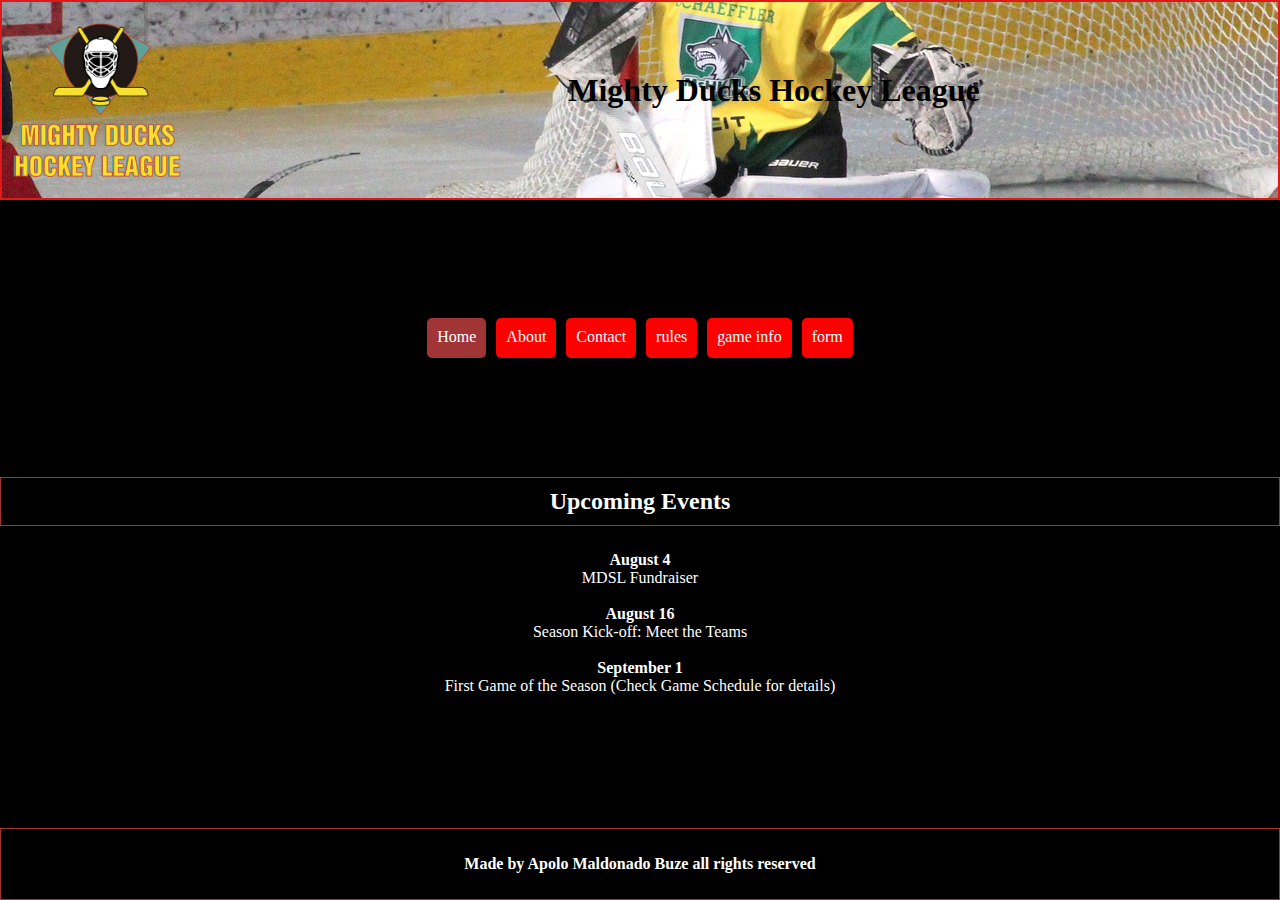
<file: index.html>
<!DOCTYPE html>
<html lang="en">
<head>
    <meta charset="UTF-8">
    <meta http-equiv="X-UA-Compatible" content="IE=edge">
    <meta name="viewport" content="width=device-width, initial-scale=1.0">
    <meta name="author" content="Apolo Maldonado Buze">
    <meta name="keywords" content="hockey, juegos, reglas, políticas, MDHL, horario">
    <link rel="stylesheet" href="styles-flexbox.css/estilos.css">
    <title>Mighty Ducks Hockey League</title>
    <link rel="icon" href="images/favicon-32x32.png" type="image/x-icon">
</head>
<body>
<header id="main-header">
    <img src="images/Logo-Mighty-ducks-01-(1).png" alt="logo" class="logo">
    <h1>Mighty Ducks Hockey League</h1>
</header>


    <nav>
        <a href="#">Home</a>
        <a href="pages/About-MDHL.html">About</a>
        <a href="pages/Contact.html">Contact</a>
        <a href="pages/rules.html">rules</a>
        <a href="pages/game-info.html">game info</a>
        <a href="pages/formulario.html">form</a>
    </nav>
   

<main>
    <h2>Upcoming Events</h2>
    <div class="container">
        
        <article>
            <p>
                <b>August 4</b><br>
                MDSL Fundraiser<br><br>
                <b>August 16</b><br>
                Season Kick-off: Meet the Teams<br><br>
                <b>September 1</b><br>
                First Game of the Season (Check Game Schedule for details)
            </p>
        </article>
    </div>
</main>
<footer>
    <h4>Made by Apolo Maldonado Buze all rights reserved</h4>
</footer>
    
</body>
</html>
</file>
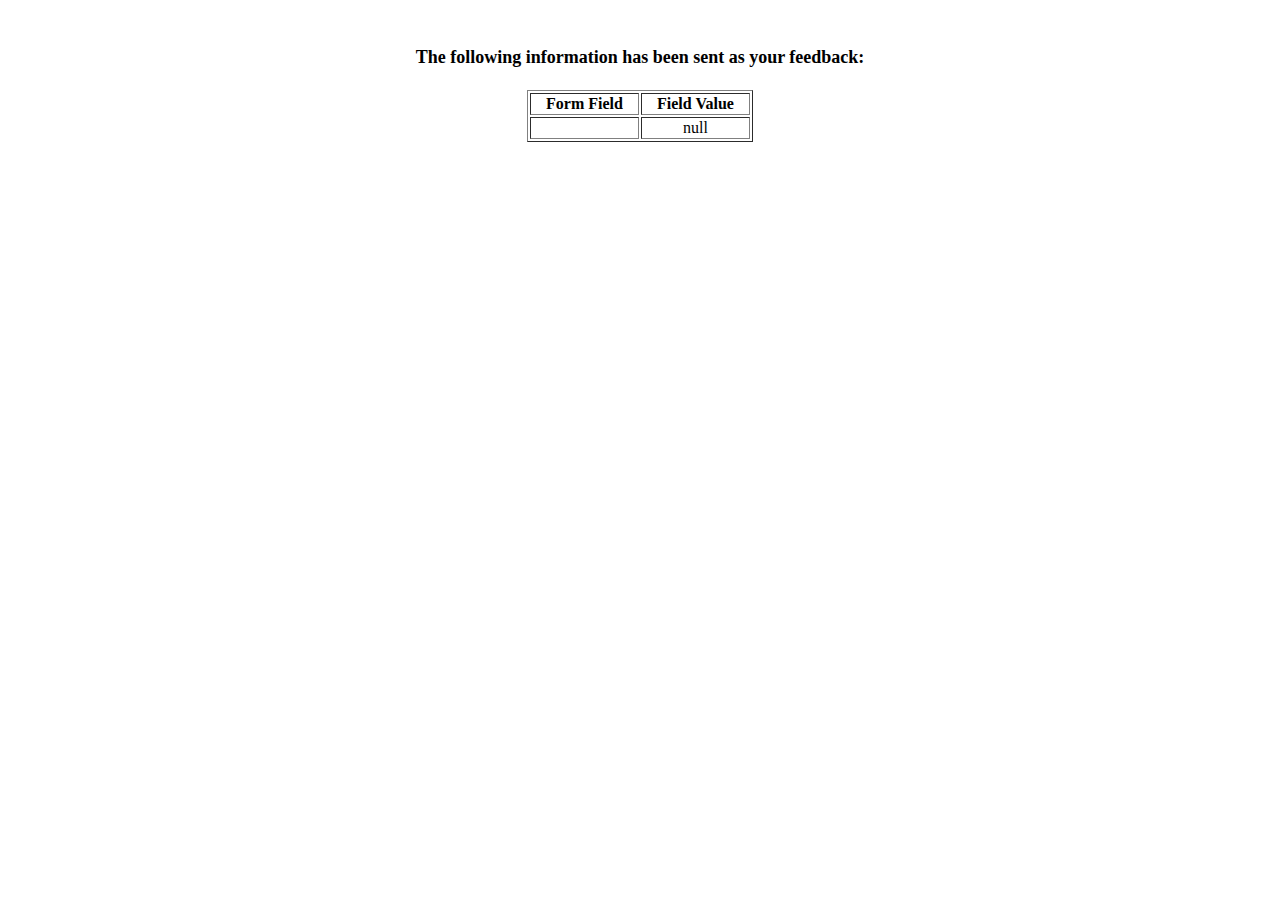
<file: show_data.html>
<html>
<head>
<title>Feedback Sent</title>
</head>
<body>
<p align=center>&nbsp;</p>
<h1 align=center><font size="+1">The following information has been sent as your
  feedback:</font></h1>

<table border="1" align=center width="226">
  <tr>
    <th align="center">Form Field</th>
    <th align="center">Field Value</th>
  </tr>

<script language="javascript">
var args = location.search.substr(1).split('&');
for (var i = 0; i < args.length; ++i) {
  var parts = args[i].split('=');
  if (parts != null) {
    var field = parts[0];
    var value = parts[1];
    if (value == null) {
      value = "null"
    }
    else {
      value = '"' + unescape(value.replace(/\+/g, ' ')) + '"';
    }

    document.writeln('<tr><td align="center">' + field + '</td>');
    document.writeln('<td align="center">' + value + '</td></tr>');
  }
}
</script>

<noscript>
<tr><td>
<p>You need to turn on Javascript in your browser.</p>

<p>In Microsoft Internet Explorer 4 or greater:</p>
<ul>
<li>From the "Tools" menu (in IE 4, it's the "View" menu), select "Internet Options".</li>
<li>Click on the "Security" tab.</li>
<li>Click on the "Custom Level" button. (In IE 4, select "Custom"
and then click on "Settings...".)</li>
<li>Under "Active scripting" make sure "Enable" is selected.</li>
</ul>

<p>In Netscape version 4 or greater:</p>
<ul>
<li>From the <b>Edit</b> menu, select <b>Preferences</b>.</li>
<li>In the <b>Category</b> list on the left, click on the word "Advanced".</li>
<li>In the panel on the right, make sure "Enable JavaScript" is checked.</li>
<li>Click the <b>OK</b> button.</li>
</ul>

</td></tr>
</noscript>

</table>
</body>
</html>
</file>
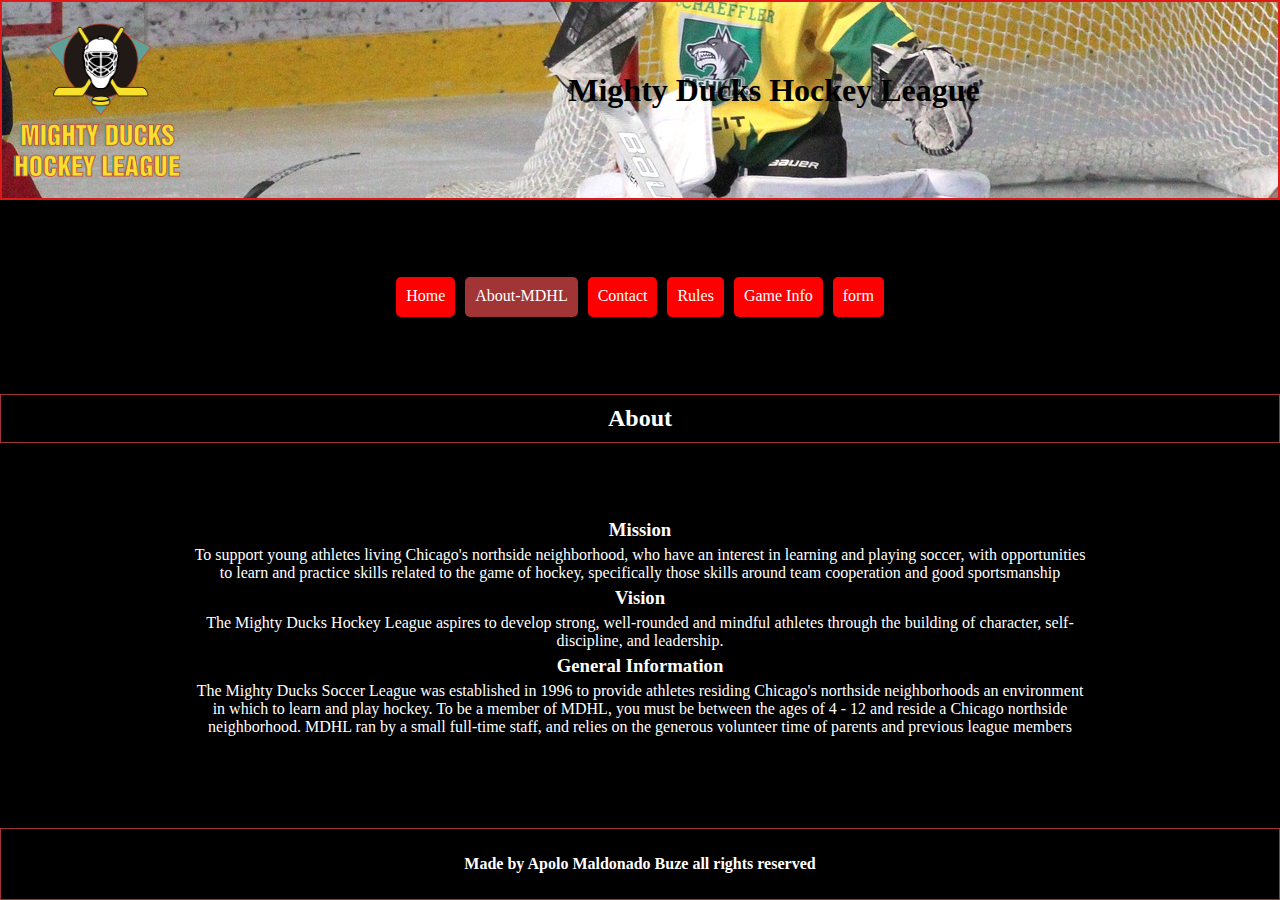
<file: pages/About-MDHL.html>
<!DOCTYPE html>
<html lang="en">
<head>
    <meta charset="UTF-8">
    <meta http-equiv="X-UA-Compatible" content="IE=edge">
    <meta name="viewport" content="width=device-width, initial-scale=1.0">
    <meta name="author" content="Apolo Maldonado Buze">
    <meta name="keywords" content="hockey, juegos, reglas, políticas, MDHL, horario">
    <link rel="stylesheet" href="../styles-flexbox.css/estilos.css">
    <title>Mighty Ducks Hockey League</title>
    <link rel="icon" href="../images/favicon-32x32.png" type="image/x-icon">
</head>
<body>
  
  <header>
    <img src="../images/Logo-Mighty-ducks-01-(1).png" alt="Logo" class="logo">
   <h1>Mighty Ducks Hockey League</h1>
   </header>
   
   <nav class="nav-About">
    <a href="../index.html">Home</a>
    <a href="#">About-MDHL</a>
    <a href="./Contact.html">Contact</a>
    <a href="./rules.html">Rules</a>
    <a href="./game-info.html">Game Info</a>
    <a href="./formulario.html">form</a>
    
  </nav>

<div class="barra">
  <h2>About</h2>
</div>
<main class="main-about
">
<article>
    <h3>Mission</h3>
    <p>To support young athletes living Chicago's northside neighborhood, who have an interest in learning and playing soccer, with opportunities to learn and practice skills related to the game of hockey, specifically those skills around team cooperation and good sportsmanship</p>
  
    <h3>Vision</h3>
    <p>The Mighty Ducks Hockey League aspires to develop strong, well-rounded and mindful athletes through the building of character, self-discipline, and leadership.</p>
  
    <h3>General Information</h3>
    <p>The Mighty Ducks Soccer League was established in 1996 to provide athletes residing Chicago's northside neighborhoods an environment in which to learn and play hockey. To be a member of MDHL, you must be between the ages of 4 - 12 and reside a Chicago northside neighborhood. MDHL ran by a small full-time staff, and relies on the generous volunteer time of parents and previous league members</p>
   
  </article>
</main>
<footer>
  <h4>Made by Apolo Maldonado Buze all rights reserved</h4>
 
</footer>


 



</body>
</html>
</file>
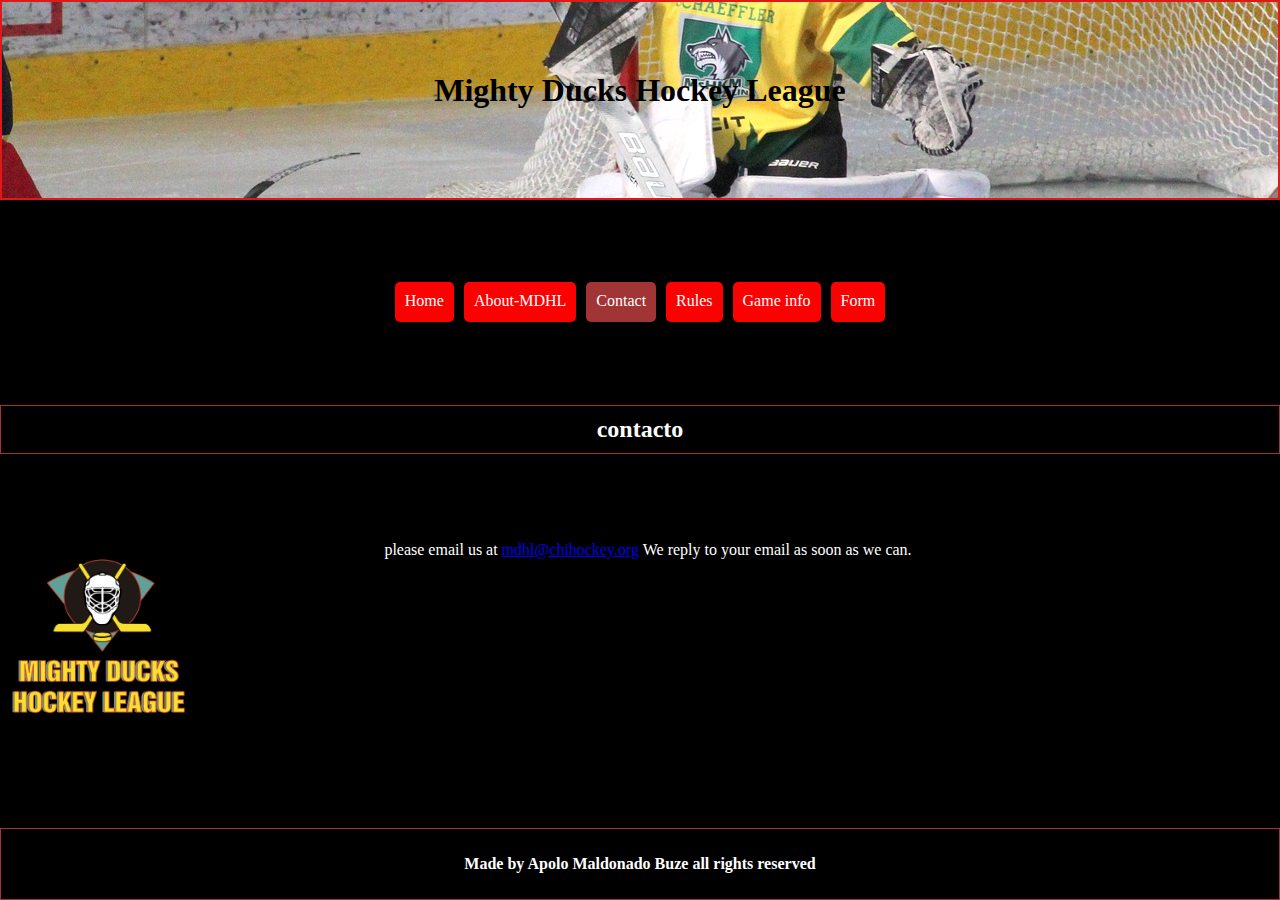
<file: pages/Contact.html>
<!DOCTYPE html>
<html lang="en">
<head>
    <meta charset="UTF-8">
    <meta http-equiv="X-UA-Compatible" content="IE=edge">
    <meta name="viewport" content="width=device-width, initial-scale=1.0">
    <meta name="author" content="Apolo Maldonado Buze">
    <meta name="keywords" content="hockey, juegos, reglas, políticas, MDHL, horario">
    <link rel="stylesheet" href="../styles-flexbox.css/estilos.css">
    <title>Mighty Ducks Hockey League</title>
    <link rel="icon" href="../images/favicon-32x32.png" type="image/x-icon">
</head>
<body>
  <header>
    <h1>Mighty Ducks Hockey League</h1>
</header>
 <nav class="Contact">
    <a href="../index.html">Home</a>
    <a href="./about-mdhl.html">About-MDHL</a>
    <a href="#">Contact</a>
    <a href="./rules.html">Rules</a>
    <a href="./game-info.html">Game info</a>
    <a href="./formulario.html">Form</a>
  </nav>
  <div class="barra">
    <h2>contacto</h2>
  </div>
  <main class="contact-main">
    <img src="../images/Logo-Mighty-ducks-01-(1).png" alt="" class="logo">
    <article>
       <p>please email us at <a href="mdhl@chihockey.org">mdhl@chihockey.org</a>
        We reply to your email as soon as we can.
    </p> 
  </article>
  </main>
  <footer>
    <h4>Made by Apolo Maldonado Buze all rights reserved</h4>
   
  
    
</footer>
</body>
</html>
</file>
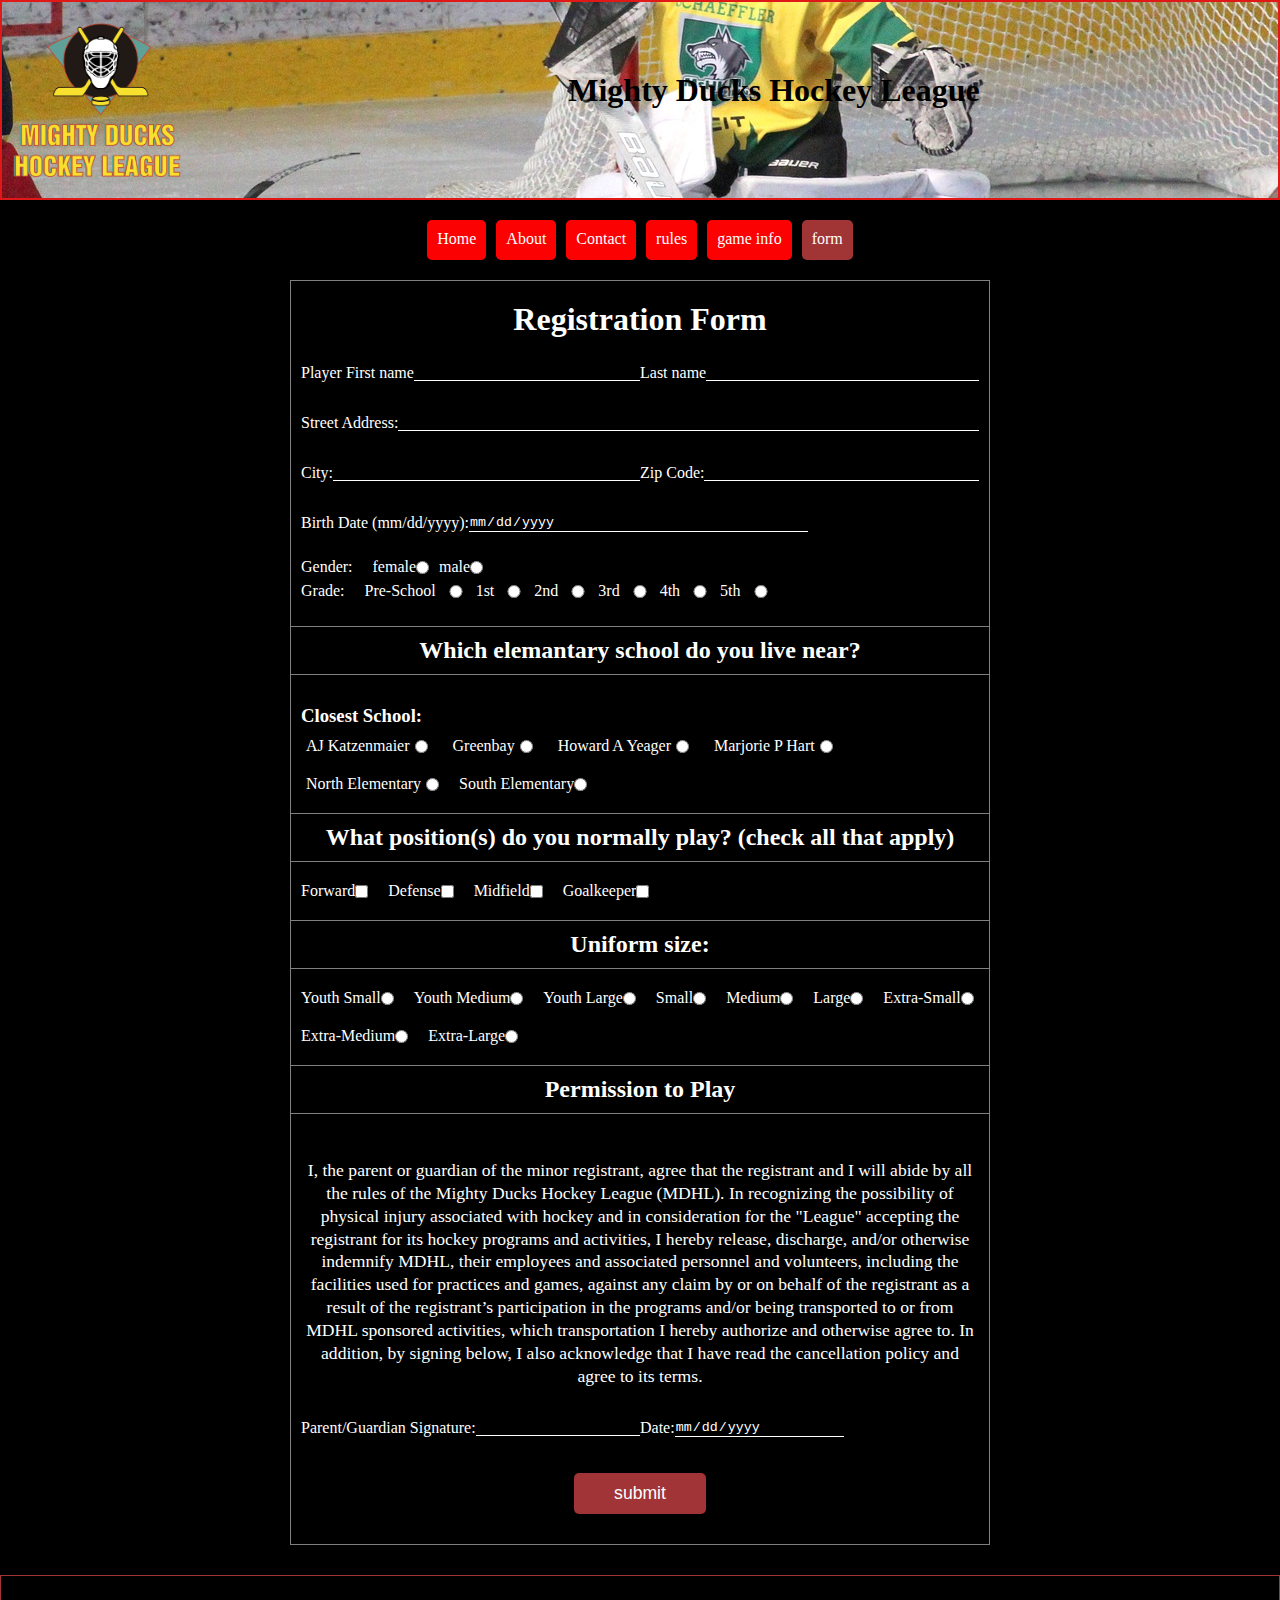
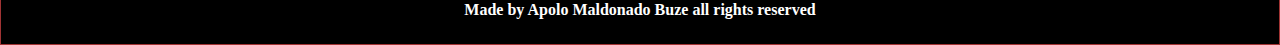
<file: pages/formulario.html>
<!DOCTYPE html>
<html lang="en">
  <head>
    <meta charset="UTF-8"/>
    <meta http-equiv="X-UA-Compatible" content="IE=edge"/>
    <meta name="viewport" content="width=device-width, initial-scale=1.0" />
    <meta name="author" content="Apolo Maldonado Buze" />
    <meta
      name="keywords"
      content="hockey, juegos, reglas, políticas, MDHL, horario"
    />
    <title>Mighty Ducks Hockey League</title>
    <link rel="stylesheet" href="../styles-flexbox.css/estilos.css" />
    <link rel="icon" href="../images/favicon-32x32.png" type="image/x-icon" />
  </head>
  <body>
    <header>
      <img
        src="../images/Logo-Mighty-ducks-01-(1).png"
        alt="logo"
        class="logo"
      />
      <h1>Mighty Ducks Hockey League</h1>
    </header>
    <nav>
      <a href="../index.html">Home</a>
      <a href="./about-mdhl.html">About</a>
      <a href="./contact.html">Contact</a>
      <a href="./rules.html">rules</a>
      <a href="./game-info.html">game info</a>
      <a href="#">form</a>
    </nav>

    <main class="main-form">
      <form action="../show_data.html" method="get">
        <h1>Registration Form</h1>
        <!-- personal-information -->
        <div class="wrapper">
          <!-- full-name -->
          <div class="inputs-container">
            <div class="input-c">
                <label for="name">Player First name</label>
                <input type="text" id="name" />
            </div>
           <div class="input-c">
            <label for="lastname">Last name</label>
            <input type="text" id="lastname" />
           </div>
            
          </div>
          <!-- address -->
          <div class="inputs-container">
            <div class="input-c">
                <label for="street_address">Street Address:</label>
                <input type="text" id="street_address" name="street_address" /> 
            </div>
            
          </div>
          <!-- city-state-zip -->
          <div class="inputs-container">
            <div class="input-c">
                <label for="city">City:</label>
                <input type="text" id="city" name="city" class="small-input" />
            </div>
            <div class="input-c">
            <label for="zip_code">Zip Code:</label>
            <input
              type="text"
              id="zip_code"
              name="zip_code"
              class="small-input"
            />
            </div>
          </div>
          <!-- birth-date -->
          <div class="inputs-container">
            <div class="input-c">
            <label for="birth_date">Birth Date (mm/dd/yyyy):</label>
            <input
              type="date"
              id="birth_date"
              name="birth_date"
              class="small-input"
            />
        </div>
          </div>
          <div class="input-c">
             <label style="padding-left: 10px;" for="gender">Gender:</label>
            <label for="female">female</label>
            <input type="radio" name="gender" value="Female" />
            <label for="male">male</label>
            <input type="radio" name="gender" value="Male" />
          </div>
          </div>
          
          <!-- grade  -->

          <div class="inputs-container">
            <div class="input-c">
                
            <label for="grade">Grade:</label>
            <label for="Pre-School">Pre-School</label>
            <input type="radio" name="grade" value="Pre-School" />
            <label for="1st">1st</label>
            <input type="radio" name="grade" value="1st" />
            <label for="2nd">2nd</label>
            <input type="radio" name="grade" value="2nd" />
            <label for="3rd">3rd</label>
            <input type="radio" name="grade" value="3rd" />
            <label for="4th">4th</label>
            <input type="radio" name="grade" value="4th" />
            <label for="5th">5th</label>
            <input type="radio" name="grade" value="5th" />
            </div>
          </div>
        </div>
        <!-- school near -->
        <div class="wrapper" style="gap: 0">
          <!-- data-school -->
          <h2>Which elemantary school do you live near?</h2>
          <h3 style="padding: 10px;">Closest School:</h3>
          <div class="inputs-wrap">
            <div class="input-c-w">
            <label class="space" for="AJ Katzenmaier">AJ Katzenmaier</label>
            <input type="radio" name="school" value="AJ Katzenmaier" />
            </div>
            <div class="input-c-w">
            <label class="space" for="Greenbay">Greenbay</label>
            <input type="radio" name="school" value="Greenbay" />
            </div>
            <div class="input-c-w">
            <label class="space" for="Howard A Yeager"> Howard A Yeager</label>
            <input type="radio" name="school" value="Howard A Yeager" />
            </div>
            <div class="input-c-w">
            <label class="space" for="Marjorie P Hart"> Marjorie P Hart</label>
            <input type="radio" name="school" value="Marjorie P Hart" />
            </div>
            <div class="input-c-w">
            <label class="space" for="North Elementary">North Elementary</label>
            <input  type="radio" name="school" value="North Elementary" />
            </div>
            <div class="input-c-w">
            <label   for="South Elementary"> South Elementary</label>
            <input type="radio" name="school" value="South Elementary" />
            </div>
          </div>
        </div>
        <!-- play-position-->
        <div class="wrapper" style="gap: 0">
          <h2>What position(s) do you normally play? (check all that apply)</h2>

          <div class="inputs-wrap">
            <div class="input-c-w">
            <label for="Forward"> Forward</label>
            <input type="checkbox" name="position" value="Forward" />
            </div>
            <div class="input-c-w">
            <label for="Defense"> Defense</label>
            <input type="checkbox" name="position" value="Defense" />
            </div>
            <div class="input-c-w">
            <label for="Midfield">Midfield</label>
            <input type="checkbox" name="position" value="Midfield" />
            </div>
            <div class="input-c-w">
            <label for="Goalkeeper">Goalkeeper</label>
            <input type="checkbox" name="position" value="Goalkeeper" />
            </div>
          </div>
        </div>
        <!-- uniform-size-->
        <div class="wrapper" style="gap: 0">
            <h2>Uniform size:</h2>
  
            <div class="inputs-wrap">
                <div class="input-c-w">
                <label for="Youth Small">Youth Small</label>
                <input type="radio" name="uniform_size" value="Youth Small"> 
                </div> 
                <div class="input-c-w">
                <label for="Youth Medium"> Youth Medium</label>
                <input type="radio" name="uniform_size" value="Youth Medium">
                </div>
                <div class="input-c-w">
                <label for="Youth Large">Youth Large</label>
                <input type="radio" name="uniform_size" value="Youth Large"> 
                </div>
                <div class="input-c-w">
                <label for="Small"> Small</label>
                <input type="radio" name="uniform_size" value="Small">
                </div>
                <div class="input-c-w">
                <label for="Medium"> Medium</label>
                <input type="radio" name="uniform_size" value="Medium">
                </div>
                <div class="input-c-w">
                <label for="Large">Large</label>
                <input type="radio" name="uniform_size" value="Large"> 
                </div>
                <div class="input-c-w">
                <label for="Extra-Small">Extra-Small</label>
                <input type="radio" name="uniform_size" value="Extra-Small">
                </div>
                <div class="input-c-w">
                <label for="Extra-Medium">Extra-Medium</label>
                <input type="radio" name="uniform_size" value="Extra-Medium">
                </div>
                <div class="input-c-w">
                <label for="Extra-Large">Extra-Large</label>
                <input type="radio" name="uniform_size" value="Extra-Large"> 
                </div>
            </div>
          </div>
           <!-- permission-->
          <div class="wrapper">
            <h2>Permission to Play</h2>
            <p>I, the parent or guardian of the minor registrant, agree that the registrant and I will abide by all the rules of the Mighty Ducks Hockey League (MDHL). In recognizing the possibility of physical injury associated with hockey and in consideration for the "League" accepting the registrant for its hockey programs and activities, I hereby release, discharge, and/or otherwise indemnify MDHL, their employees and associated personnel and volunteers, including the facilities used for practices and games, against any claim by or on behalf of the registrant as a result of the registrant’s participation in the programs and/or being transported to or from MDHL sponsored activities, which transportation I hereby authorize and otherwise agree to. In addition, by signing below, I also acknowledge that I have read the cancellation policy and agree to its terms.</p>
            <div class="inputs-container">
                <div class="input-c">
                <label for="parent_guardian_signature">Parent/Guardian Signature:</label>
                <input type="text" id="parent_guardian_signature" name="parent_guardian_signature" class="small-input">
                </div>
                <div class="input-c">
                <label for="date">Date:</label>
                <input type="date" id="date" name="date" class="small-input">
                </div>
            </div>
          </div>
    <input type="submit" value="submit" />
      </form>
    </main>
    
    <footer>
      <h4>Made by Apolo Maldonado Buze all rights reserved</h4>
    </footer>
  </body>
</html>
</file>
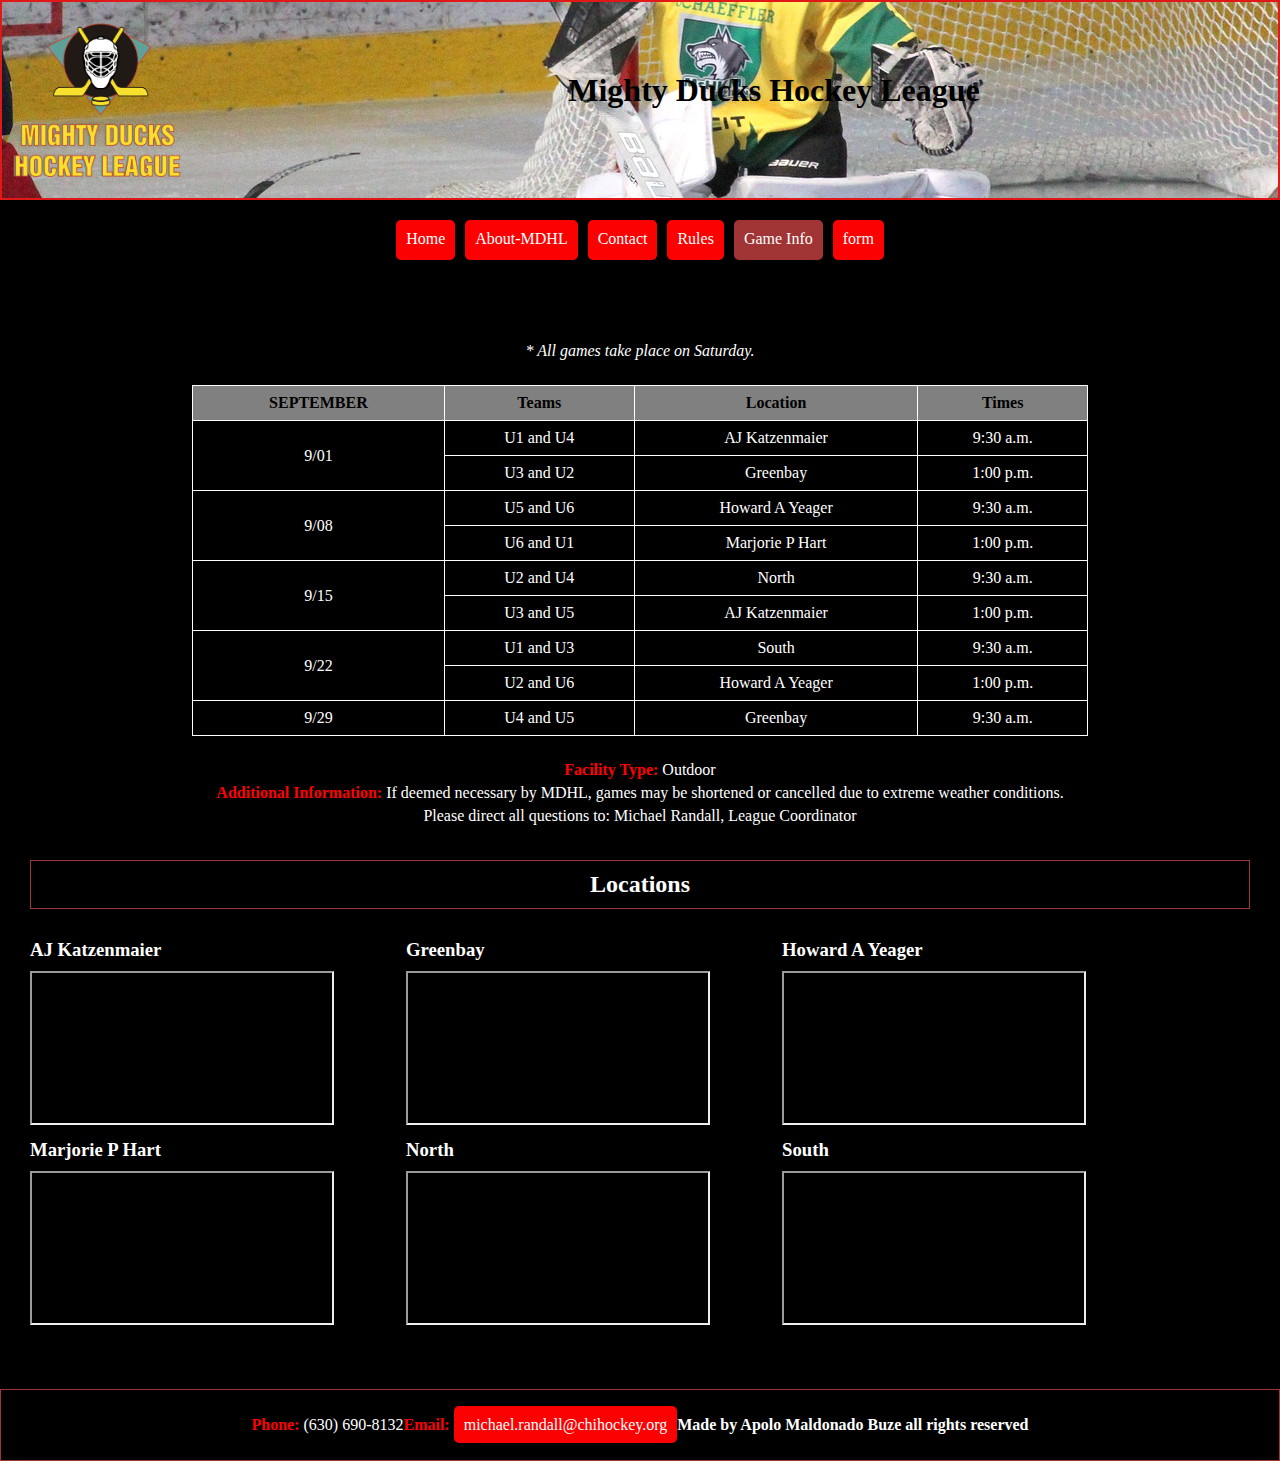
<file: pages/game-info.html>
<!DOCTYPE html>
<html lang="en">
<head>
    <meta charset="UTF-8">
    <meta http-equiv="X-UA-Compatible" content="IE=edge">
    <meta name="viewport" content="width=device-width, initial-scale=1.0">
    <meta name="author" content="Apolo Maldonado Buze">
    <meta name="keywords" content="hockey, juegos, reglas, políticas, MDHL, horario">
    <link rel="stylesheet" href="../styles-flexbox.css/estilos.css">
    <title>Mighty Ducks Hockey League</title>
    <link rel="icon" href="../images/favicon-32x32.png" type="image/x-icon">
</head>
<body>
  
  <header>
    <img src="../images/Logo-Mighty-ducks-01-(1).png" alt="Logo" class="logo">
   <h1>Mighty Ducks Hockey League</h1>
   </header>
   
   <nav class="nav-About">
    <a href="../index.html">Home</a>
    <a href="./about-mdhl.html">About-MDHL</a>
    <a href="./Contact.html">Contact</a>
    <a href="./rules.html">Rules</a>
    <a href="#">Game Info</a>
    <a href="./formulario.html">form</a>
    
  </nav>
  <main class="main-info">
    <h1>Fall Schedule</h1>
    <p><em>* All games take place on Saturday.</em></p>
    <div class="table-container">
        <table>
            <thead>
                <tr>
                    <th>SEPTEMBER</th>
                    <th>Teams</th>
                    <th>Location</th>
                    <th>Times</th>
                </tr>
            </thead>
            <tbody>
                <tr>
                    <td rowspan="2">9/01</td>
                    <td>U1 and U4</td>
                    <td>AJ Katzenmaier</td>
                    <td>9:30 a.m.</td>
                </tr>
                <tr>
                    <td>U3 and U2</td>
                    <td>Greenbay</td>
                    <td>1:00 p.m.</td>
                </tr>
                <tr>
                    <td rowspan="2">9/08</td>
                    <td>U5 and U6</td>
                    <td>Howard A Yeager</td>
                    <td>9:30 a.m.</td>
                </tr>
                <tr>
                    <td>U6 and U1</td>
                    <td>Marjorie P Hart</td>
                    <td>1:00 p.m.</td>
                </tr>
                <tr>
                    <td rowspan="2">9/15</td>
                    <td>U2 and U4</td>
                    <td>North</td>
                    <td>9:30 a.m.</td>
                </tr>
                <tr>
                    <td>U3 and U5</td>
                    <td>AJ Katzenmaier</td>
                    <td>1:00 p.m.</td>
                </tr>
                <tr>
                    <td rowspan="2">9/22</td>
                    <td>U1 and U3</td>
                    <td>South</td>
                    <td>9:30 a.m.</td>
                </tr>
                <tr>
                    <td>U2 and U6</td>
                    <td>Howard A Yeager</td>
                    <td>1:00 p.m.</td>
                </tr>
                <tr>
                    <td rowspan="2">9/29</td>
                    <td>U4 and U5</td>
                    <td>Greenbay</td>
                    <td>9:30 a.m.</td>
                </tr>
            </tbody>
        </table>
    </div>
   
</main>
<aside>
    <p><strong>Facility Type:</strong> Outdoor</p>
    <p><strong>Additional Information:</strong> If deemed necessary by MDHL, games may be shortened or cancelled due to extreme weather conditions.</p>
    
    <p>Please direct all questions to: Michael Randall, League Coordinator</p>
</aside>
<section class="maps">
    <h2>Locations</h2>
    <article id="aJKatzenmaier">
      <h3>AJ Katzenmaier</h3>
      <iframe
        src="https://www.google.com/maps/embed?pb=!1m18!1m12!1m3!1d2949.7806538816285!2d-87.86539662324478!3d42.3258769711961!2m3!1f0!2f0!3f0!3m2!1i1024!2i768!4f13.1!3m3!1m2!1s0x880f9393cb3cefdb%3A0x62f2d1d35b7eed22!2sA.J.%20Katzenmaier%20Academy!5e0!3m2!1ses-419!2sar!4v1718853717588!5m2!1ses-419!2sar"
    
      ></iframe>
    </article>

    <article id="greenbay">
      <h3>Greenbay</h3>
      <iframe
        src="https://www.google.com/maps/embed?pb=!1m18!1m12!1m3!1d11799.12270736649!2d-87.87312142408322!3d42.32587648152702!2m3!1f0!2f0!3f0!3m2!1i1024!2i768!4f13.1!3m3!1m2!1s0x880f933bce5af881%3A0x740a7a7d548adce1!2sGreen%20Bay%20School%20(Pre-K)!5e0!3m2!1ses-419!2sar!4v1718853770916!5m2!1ses-419!2sar"
        
       
      ></iframe>
    </article>

    <article id="howard">
      <h3>Howard A Yeager</h3>

      <iframe
        src="https://www.google.com/maps/embed?pb=!1m18!1m12!1m3!1d2950.2700630060826!2d-87.85645602324517!3d42.31543827119714!2m3!1f0!2f0!3f0!3m2!1i1024!2i768!4f13.1!3m3!1m2!1s0x880feccac26b07c5%3A0x8b51fa5d6efe771a!2sHoward%20A.%20Yeager%20School%20(PRE-K)!5e0!3m2!1ses-419!2sar!4v1718853801907!5m2!1ses-419!2sar"
        
       
      ></iframe>
    </article>
<article id="marjorie">
      <h3>Marjorie P Hart</h3>
      <iframe
        src="https://www.google.com/maps/embed?pb=!1m18!1m12!1m3!1d2968.2898397203867!2d-87.64854762326101!3d41.92962287123618!2m3!1f0!2f0!3f0!3m2!1i1024!2i768!4f13.1!3m3!1m2!1s0x880fd30f2637f9d7%3A0xdbff5d5dfcfcfa35!2sMarjorie%20P%20Hart%20Elementary!5e0!3m2!1ses-419!2sar!4v1718853821575!5m2!1ses-419!2sar"
        
       
      ></iframe>
    </article>
    <article id="north">
      <h3>North</h3>
      <iframe
        src="https://www.google.com/maps/embed?pb=!1m18!1m12!1m3!1d47469.01582105973!2d-87.73539448759303!3d41.96134100348823!2m3!1f0!2f0!3f0!3m2!1i1024!2i768!4f13.1!3m3!1m2!1s0x880fd21663532b7b%3A0x17dec3397acc27a4!2sNorth%20Park%20Elementary%20School!5e0!3m2!1ses-419!2sar!4v1718853871984!5m2!1ses-419!2sar"
        
       
      ></iframe>
    </article>
    <article id="south">
      <h3>South</h3>
      <iframe
        src="https://www.google.com/maps/embed?pb=!1m18!1m12!1m3!1d2959.217331271993!2d-87.7514775!3d42.124230399999995!2m3!1f0!2f0!3f0!3m2!1i1024!2i768!4f13.1!3m3!1m2!1s0x880fc46e0b56a70b%3A0x57b95c8d5de5a3d2!2sSouth%20School!5e0!3m2!1ses-419!2sar!4v1718853922617!5m2!1ses-419!2sar"
        
       
      ></iframe>
    </article>

  </section>
  <footer>
    <div class="contacto">
        <p><strong>Phone:</strong> (630) 690-8132</p>
        <p><strong>Email:</strong> <a href="mailto:michael.randall@chihockey.org">michael.randall@chihockey.org</a></p>
    </div>
    <h4>Made by Apolo Maldonado Buze all rights reserved</h4>
   </footer>
</body>
</html>
</file>
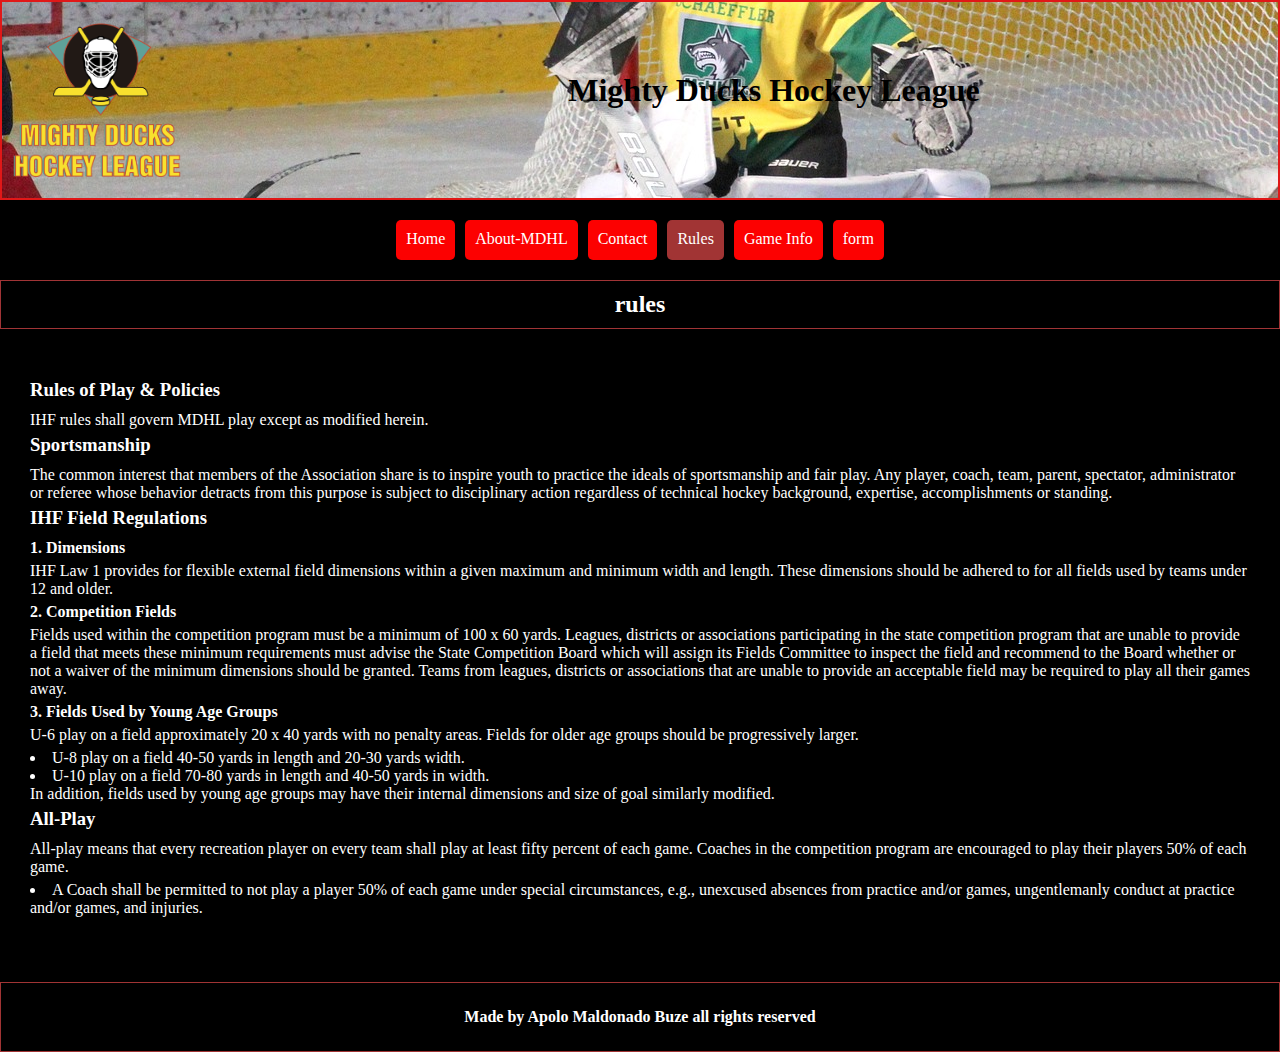
<file: pages/rules.html>
<!DOCTYPE html>
<html lang="en">
<head>
    <meta charset="UTF-8">
    <meta http-equiv="X-UA-Compatible" content="IE=edge">
    <meta name="viewport" content="width=device-width, initial-scale=1.0">
    <meta name="author" content="Apolo Maldonado Buze">
    <meta name="keywords" content="hockey, juegos, reglas, políticas, MDHL, horario">
    <link rel="stylesheet" href="../styles-flexbox.css/estilos.css">
    <title>Mighty Ducks Hockey League</title>
    <link rel="icon" href="../images/favicon-32x32.png" type="image/x-icon">
</head>
<body>
  
  <header>
    <img src="../images/Logo-Mighty-ducks-01-(1).png" alt="Logo" class="logo">
   <h1>Mighty Ducks Hockey League</h1>
   </header>
   
   <nav class="nav-About">
    <a href="../index.html">Home</a>
    <a href="./about-mdhl.html">About-MDHL</a>
    <a href="./Contact.html">Contact</a>
    <a href="#">Rules</a>
    <a href="./game-info.html">Game Info</a>
    <a href="./formulario.html">form</a>
    
  </nav>
<h2>rules</h2>
<section>
   
    <h3>Rules of Play & Policies</h3>
    <p>IHF rules shall govern MDHL play except as modified herein.</p>
    
    <h3>Sportsmanship</h3>
    <p>
        The common interest that members of the Association share is to inspire youth to practice the ideals of sportsmanship and fair play. Any player, coach, team, parent, spectator, administrator or referee whose behavior detracts from this purpose is subject to disciplinary action regardless of technical hockey background, expertise, accomplishments or standing.
    </p>
    
    <h3>IHF Field Regulations</h3>
    <h4>1. Dimensions</h4>
    <p>
        IHF Law 1 provides for flexible external field dimensions within a given maximum and minimum width and length. These dimensions should be adhered to for all fields used by teams under 12 and older.
    </p>
    
    <h4>2. Competition Fields</h4>
    <p>
        Fields used within the competition program must be a minimum of 100 x 60 yards. Leagues, districts or associations participating in the state competition program that are unable to provide a field that meets these minimum requirements must advise the State Competition Board which will assign its Fields Committee to inspect the field and recommend to the Board whether or not a waiver of the minimum dimensions should be granted. Teams from leagues, districts or associations that are unable to provide an acceptable field may be required to play all their games away.
    </p>
    
    <h4>3. Fields Used by Young Age Groups</h4>
    <p>
        U-6 play on a field approximately 20 x 40 yards with no penalty areas. Fields for older age groups should be progressively larger.
        <ul>
            <li>U-8 play on a field 40-50 yards in length and 20-30 yards width.</li>
            <li>U-10 play on a field 70-80 yards in length and 40-50 yards in width.</li>
        </ul>
        In addition, fields used by young age groups may have their internal dimensions and size of goal similarly modified.
    </p>
    
    <h3>All-Play</h3>
    <p>
        All-play means that every recreation player on every team shall play at least fifty percent of each game. Coaches in the competition program are encouraged to play their players 50% of each game.
    </p>
    <p>
        <ul>
            <li>A Coach shall be permitted to not play a player 50% of each game under special circumstances, e.g., unexcused absences from practice and/or games, ungentlemanly conduct at practice and/or games, and injuries.</li>
        </ul>
    </p>
</section>
<footer>
    <h4>Made by Apolo Maldonado Buze all rights reserved</h4>
    
</footer>
</body>
</html>
</file>
<file: styles-flexbox.css/estilos.css>
* {
    margin: 0;
    padding: 0;
    box-sizing: border-box;
}
html{
    height: 100%;
    width: 100%;
}
body{
    
    display: flex;
    justify-content: space-between;
    width: 100%;
    height: 100%;
    background-color: black;
    flex-direction: column;
    
}

header{
    background-image: url(../images/design1-image2.jpg);
    background-position: center;
    height: 200px;
    width: 100%;
    display: flex;
    justify-content: flex-start;
    border: 2px solid rgb(224, 24, 24);
    margin-bottom: 0px;
    align-items: center;
    gap: 75px;
}

h1 {
    
    font-size: 2rem;
    margin-bottom: 20px;
    width: 100%;
    text-align: center;
}
form h1{
    margin: 20px 0;
}

nav {
    gap: 10px;
    display: flex;
    justify-content: center;
    background-color: black;
    margin: 20px 0;
}
nav a {
    padding: 10px; 
    background-color: #fc0101;
    color: white;
    text-decoration: none;
    border-radius: 5px;
    width: auto;
    height: 40px;
}

nav a:hover {
    background-color: #a13434;
}

a[ href="#"]{
    background-color: #a13434;
}

main {
    text-align: center;
       background-color: black;  
   }
   .main-about{
    display: flex;
    justify-content: center;
}
.main-info{
    display: flex;
    flex-wrap: wrap;
    flex-direction: column;
    align-content: center;
    justify-content: center;
}
.contact-main{
    display: flex;
}

.main-form{
    width: 100%;
    max-width: 700px;
   
    margin: 0 auto;
    display: flex;
    flex-direction: column;
    align-items: center;

}
form{
    border: 1px solid grey;
    color: white;
    width: 100%;

}
.wrapper{
    
    display: flex;
    flex-direction: column;
    align-items: flex-start;
    width: 100%;
    gap: 20px;
}
.wrapper p{
    padding: 0 10px;
    font-size: 1.1rem;
    line-height: 1.3;
}
.inputs-wrap{
    width: 100%;
    display: flex;
    flex-wrap: wrap;
    flex-direction: row;
    gap:20px;
    padding: 0 10px;
}
.input-c-w{
    width: max-content;
    display: flex;
    flex-direction: row;
    align-items: center;
    
}

.inputs-container{
    padding: 0 10px;
    width: 100%;
    height: 30px;
    display: flex;
    justify-content: flex-start;
    flex-direction: row;
    align-items: center;
}
.input-c{
    width: 100%;
    display: flex;
    flex-direction: row;
    align-items: center;
}

.inputs-container input{
    background-color: transparent;
    border: 0;
    border-bottom: 1px solid white;
    width: 100%;
    height: 100%;
}

.inputs-container input[ type="radio"]{
    width: 40px;
    height: 70%;
    cursor: pointer;
}
.inputs-container input[ type="checkbox"]{
   
    cursor: pointer;
}
.inputs-container input[ type="text"]{
    color: white;
    
}
.inputs-container input[ type="date"]{
    width: 50%;
    color: white;
}
form input[ type="submit"]{
    margin: 30px 0;
    color: white;
    background-color: #a13436;
    border: 0;
    border-radius: 5px;
    padding: 10px 40px;
    font-size: 1.1rem;
    cursor: pointer;
}
.inputs-container label{
    white-space: nowrap;
}
label[for="gender"], label[for="grade"]{
    margin-right: 20px;
}
label[for="male"] {
    margin-left: 10px;
}
   
.space{
    margin: 0 5px;
}
.logo{
    width: 200px;
    height: 200px; 
}

h2 {
    
    color: white;
    padding: 10px;
    margin-bottom: 20px;
    border: 1px solid #a13436;
    display: flex;
    justify-content: center;
}

form .wrapper h2{
    margin: 20px 0;
    font-size: 1.5rem;
    text-align: center;
    width: 100%;
    border-top: 1px solid grey;
    border-bottom: 1px solid grey;
    border-left: 0;
    border-right: 0;

}

.container{
    display: flex;
    align-items: center;
    width: 100%;
    justify-content: center;
}


article {
   color: white;
    width: 70%;
}
.nav-about{
    display: flex;
    justify-content: flex-end;
}




h4{
    color: white;
}
section{
    color: white;
    padding: 30px;
}
li{
    list-style: inside;
}
section h3 {
    margin-bottom: 10px;
}
.maps {
    display: flex;
    flex-wrap: wrap;
    gap: 10px;
    width: 100%;


}
.maps h2{
    width: 100%;
}
.maps article{
    width: 30%;
    gap: 20px;
}


table{
    margin-left: 100px;
    width: 70%;
    border-collapse: collapse;
    margin: 20px 0;

}
th,td{
    padding: 8px;
    border: 1px solid white;
    color: white;
}
th{
    background-color: grey;
    color: black;
}

p{
    color: white;
    margin: 5px 0;
}
strong{
    color: red;
}
.table-container{
    width: 100%;
    display: flex;
    justify-content: center;
}
.contacto{
    display: flex;
    justify-content: space-between;
}
aside{
    text-align: center;
}


/*footer*/
footer{
    display: flex;
    flex-direction: row;
    justify-content: center;
    align-items: center;
    width: 100%;
    height: 8vh;
    margin-top: 10vh;
    padding: 10px;
    margin-top: 30px;
    text-align: center;
    padding: 25px;
    border: 1px solid #a13434;
}

footer a{
    padding: 10px; 
    background-color: #fc0101;
    color: white;
    text-decoration: none;
    border-radius: 5px;
    width: 60px;
    height: 40px;
}
@media screen and (min-width: 320px) and (max-width: 576px) {
    nav {
        display: flex;
        flex-direction: column;
    }
}
@media screen and  (max-width: 750px) {
   .inputs-container{
    flex-direction: column;
    height:max-content;
    gap: 20px;

    
    }
    
        
 
}
</file>
